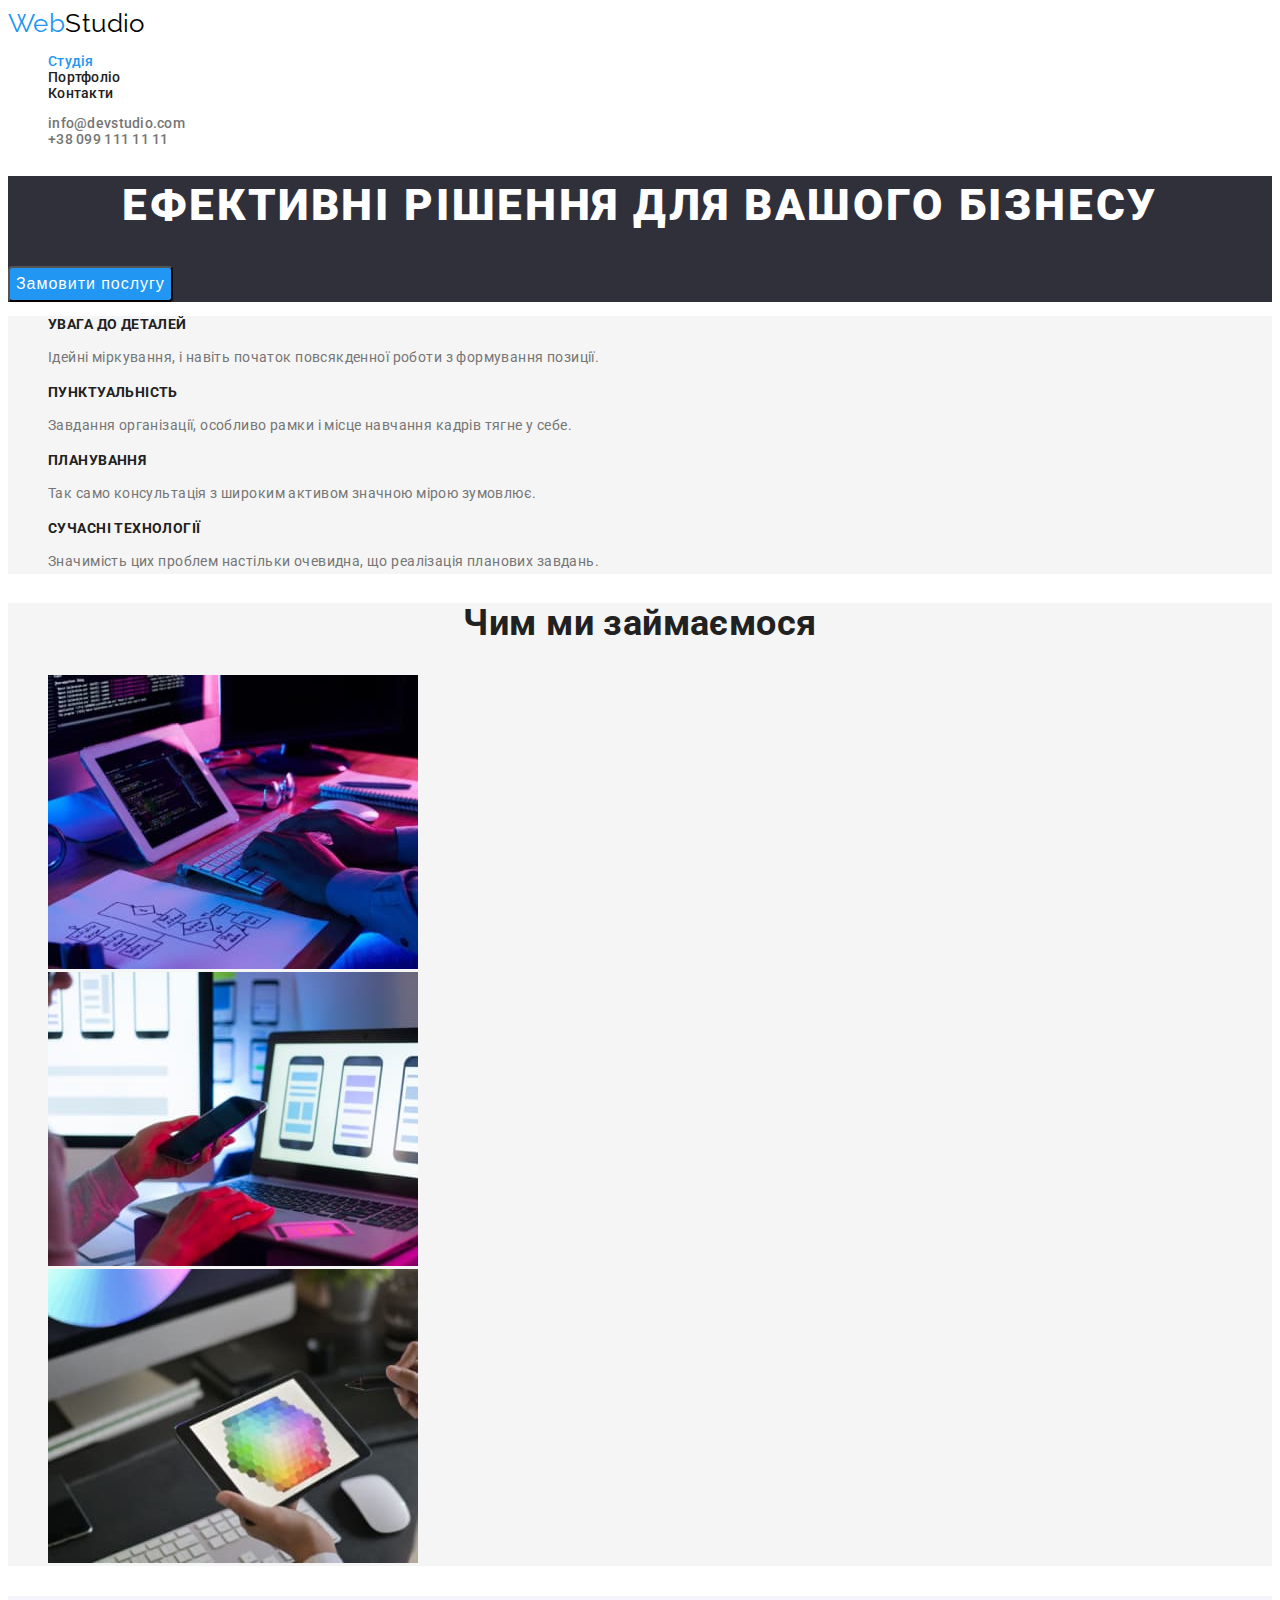
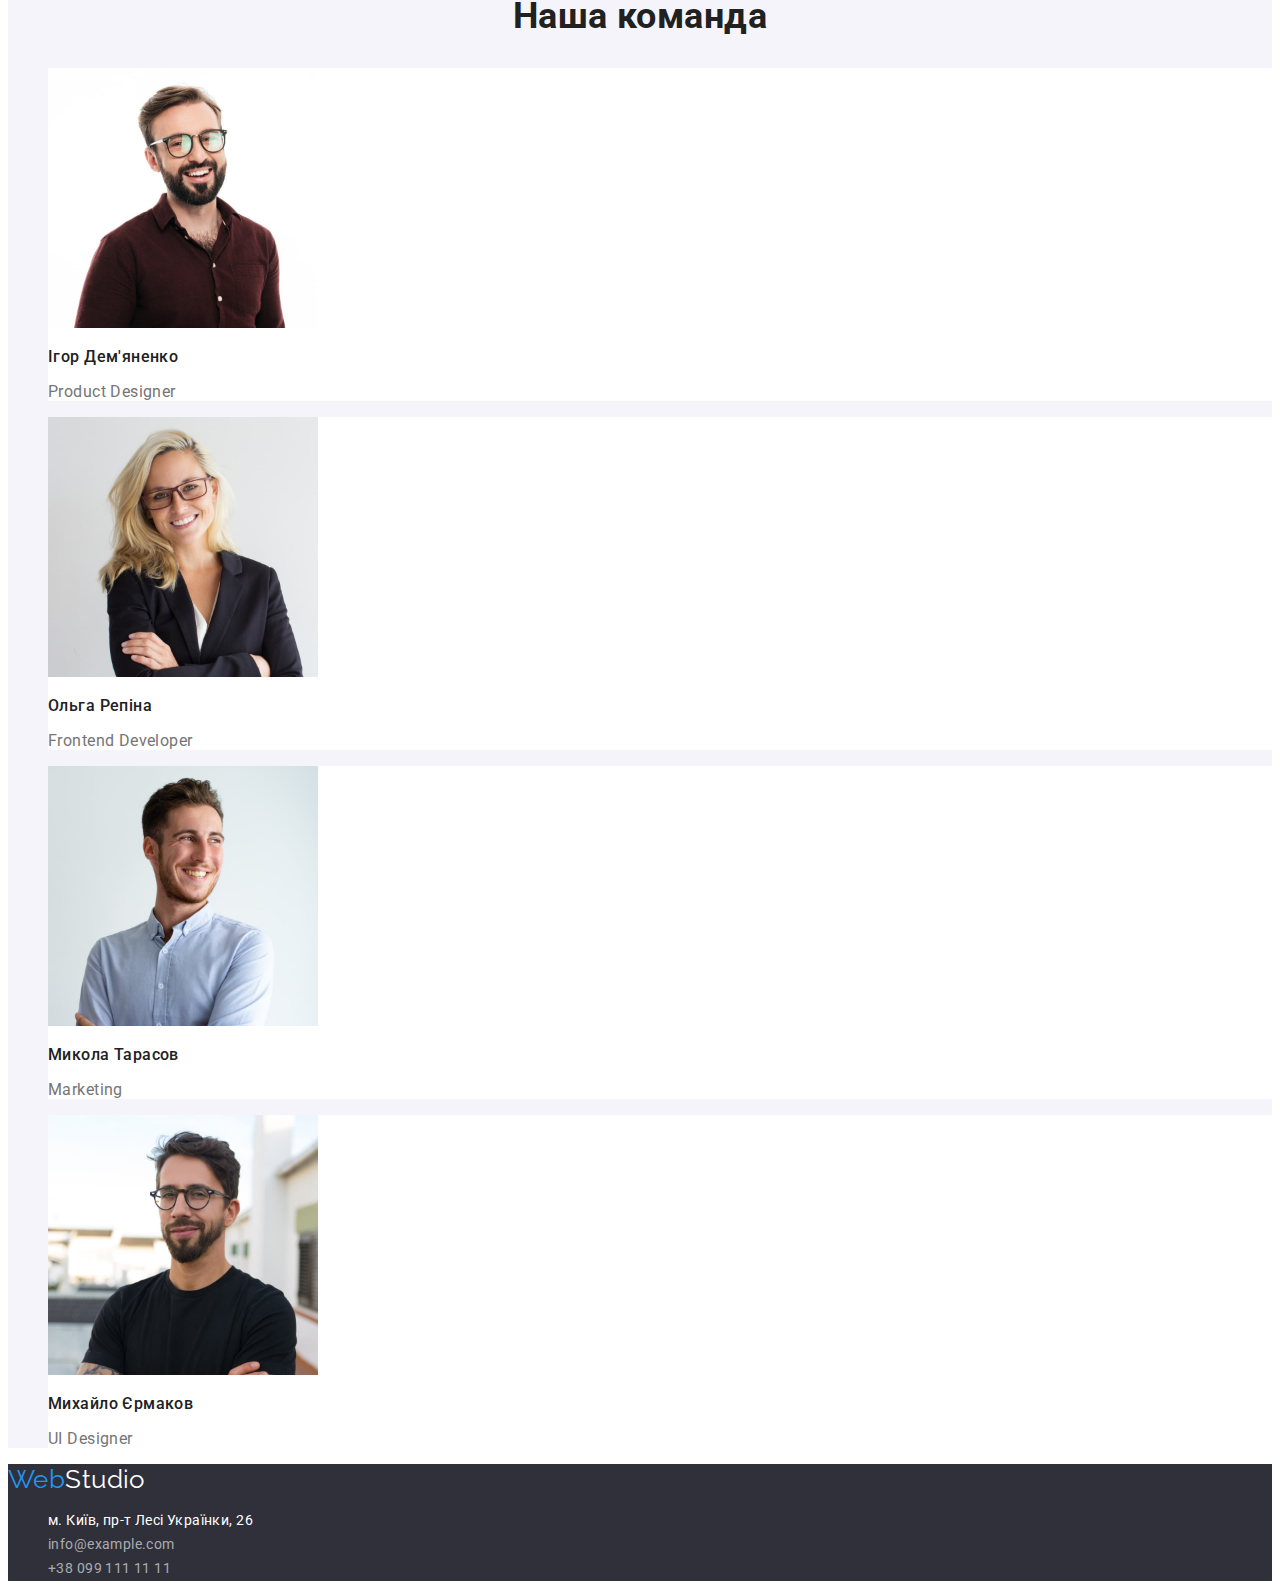
<file: index.html>
<!DOCTYPE html>
<html lang="ua">
  <head>
    <meta charset="UTF-8" />
    <meta http-equiv="X-UA-Compatible" content="IE=edge" />
    <meta name="viewport" content="width=device-width, initial-scale=1.0" />
    <title>Document</title>
    <link
      href="https://fonts.googleapis.com/css2?family=Raleway:wght@700&family=Roboto:wght@400;500;700;900&display=swap"
      rel="stylesheet"
    />
    <link rel="stylesheet" href="./css/styles.css" />
  </head>
  <body>
    <header class="page-heading">
      <nav class="menu">
        <a class="logo link" href="./index.html"><span class="logo-web">Web</span>Studio</a>
        <ul class="nav-list list">
          <li><a class="link current" href="">Студія</a></li>
          <li><a class="link" href="./portfolio.html">Портфоліо</a></li>
          <li><a class="link" href="">Контакти</a></li>
        </ul>
      </nav>
      <ul class="nav-contacts list">
        <li><a class="contacts link" href="mailto:info@devstudio.com">info@devstudio.com</a></li>
        <li><a class="contacts link" href="tel:+380961111111">+38 099 111 11 11</a></li>
      </ul>
    </header>
    <main>
      <section class="hero">
        <h1 class="hero-title">Ефективні рішення для вашого бізнесу</h1>
        <button class="hero-button" type="button">
          <span class="button-text">Замовити послугу</span>
        </button>
      </section>
      <section class="features">
        <h2 class="visually-hidden">Чому ми?</h2>
        <ul class="list pluses-list">
          <li>
            <h3 class="pluses-title">УВАГА ДО ДЕТАЛЕЙ</h3>
            <p class="pluses-text">
              Ідейні міркування, і навіть початок повсякденної роботи з формування позиції.
            </p>
          </li>
          <li>
            <h3 class="pluses-title">ПУНКТУАЛЬНІСТЬ</h3>
            <p class="pluses-text">
              Завдання організації, особливо рамки і місце навчання кадрів тягне у себе.
            </p>
          </li>
          <li>
            <h3 class="pluses-title">ПЛАНУВАННЯ</h3>
            <p class="pluses-text">
              Так само консультація з широким активом значною мірою зумовлює.
            </p>
          </li>
          <li>
            <h3 class="pluses-title">СУЧАСНІ ТЕХНОЛОГІЇ</h3>
            <p class="pluses-text">
              Значимість цих проблем настільки очевидна, що реалізація планових завдань.
            </p>
          </li>
        </ul>
      </section>
      <section class="works">
        <h2 class="section-title">Чим ми займаємося</h2>
        <ul class="list">
          <li>
            <img
              src="./images/What we do/images1.jpg"
              alt="Клавіатура та планшет на черовому фоні"
              width="370"
            />
          </li>
          <li>
            <img src="./images/What we do/images2.jpg" alt="Телефон та ноутбук" width="370" />
          </li>
          <li>
            <img
              src="./images/What we do/images3.jpg"
              alt="Планшет на фоні білої клави"
              width="370"
            />
          </li>
        </ul>
      </section>
      <section class="our-team">
        <h2 class="section-title">Наша команда</h2>
        <ul class="list team">
          <li class="team-pic">
            <img
              src="./images/OUR TEAM /avatar4.jpg"
              alt="хлопець в окулярах, в сорочці, посміхається."
              width="270"
            />
            <h3 class="team-name">Ігор Дем'яненко</h3>
            <p class="team-position">Product Designer</p>
          </li>
          <li class="team-pic">
            <img
              src="./images/OUR TEAM /avatar1.jpg"
              alt="жінка в окулярах, в чорному піджаку"
              width="270"
            />
            <h3 class="team-name">Ольга Репіна</h3>
            <p class="team-position">Frontend Developer</p>
          </li>
          <li class="team-pic">
            <img src="./images/OUR TEAM /avatar2.jpg" alt="хлопець в рубашці в білій" width="270" />
            <h3 class="team-name">Микола Тарасов</h3>
            <p class="team-position">Marketing</p>
          </li>
          <li class="team-pic">
            <img src="./images/OUR TEAM /avatar3.jpg" alt="хлопець в футболці" width="270" />
            <h3 class="team-name">Михайло Єрмаков</h3>
            <p class="team-position">UI Designer</p>
          </li>
        </ul>
      </section>
    </main>
    <footer class="page-footer">
      <a class="logo link" href=""
        ><span class="logo-web">Web</span><span class="logo-studio">Studio</span></a
      >
      <address>
        <ul class="list footer-addresses">
          <li><a class="link local-adress" href="">м. Київ, пр-т Лесі Українки, 26</a></li>
          <li>
            <a class="link footer-contacts address" href="mailto:info@example.com"
              >info@example.com</a
            >
          </li>
          <li>
            <a class="link footer-contacts address" href="tel:+380991111111">+38 099 111 11 11</a>
          </li>
        </ul>
      </address>
    </footer>
  </body>
</html>
</file>
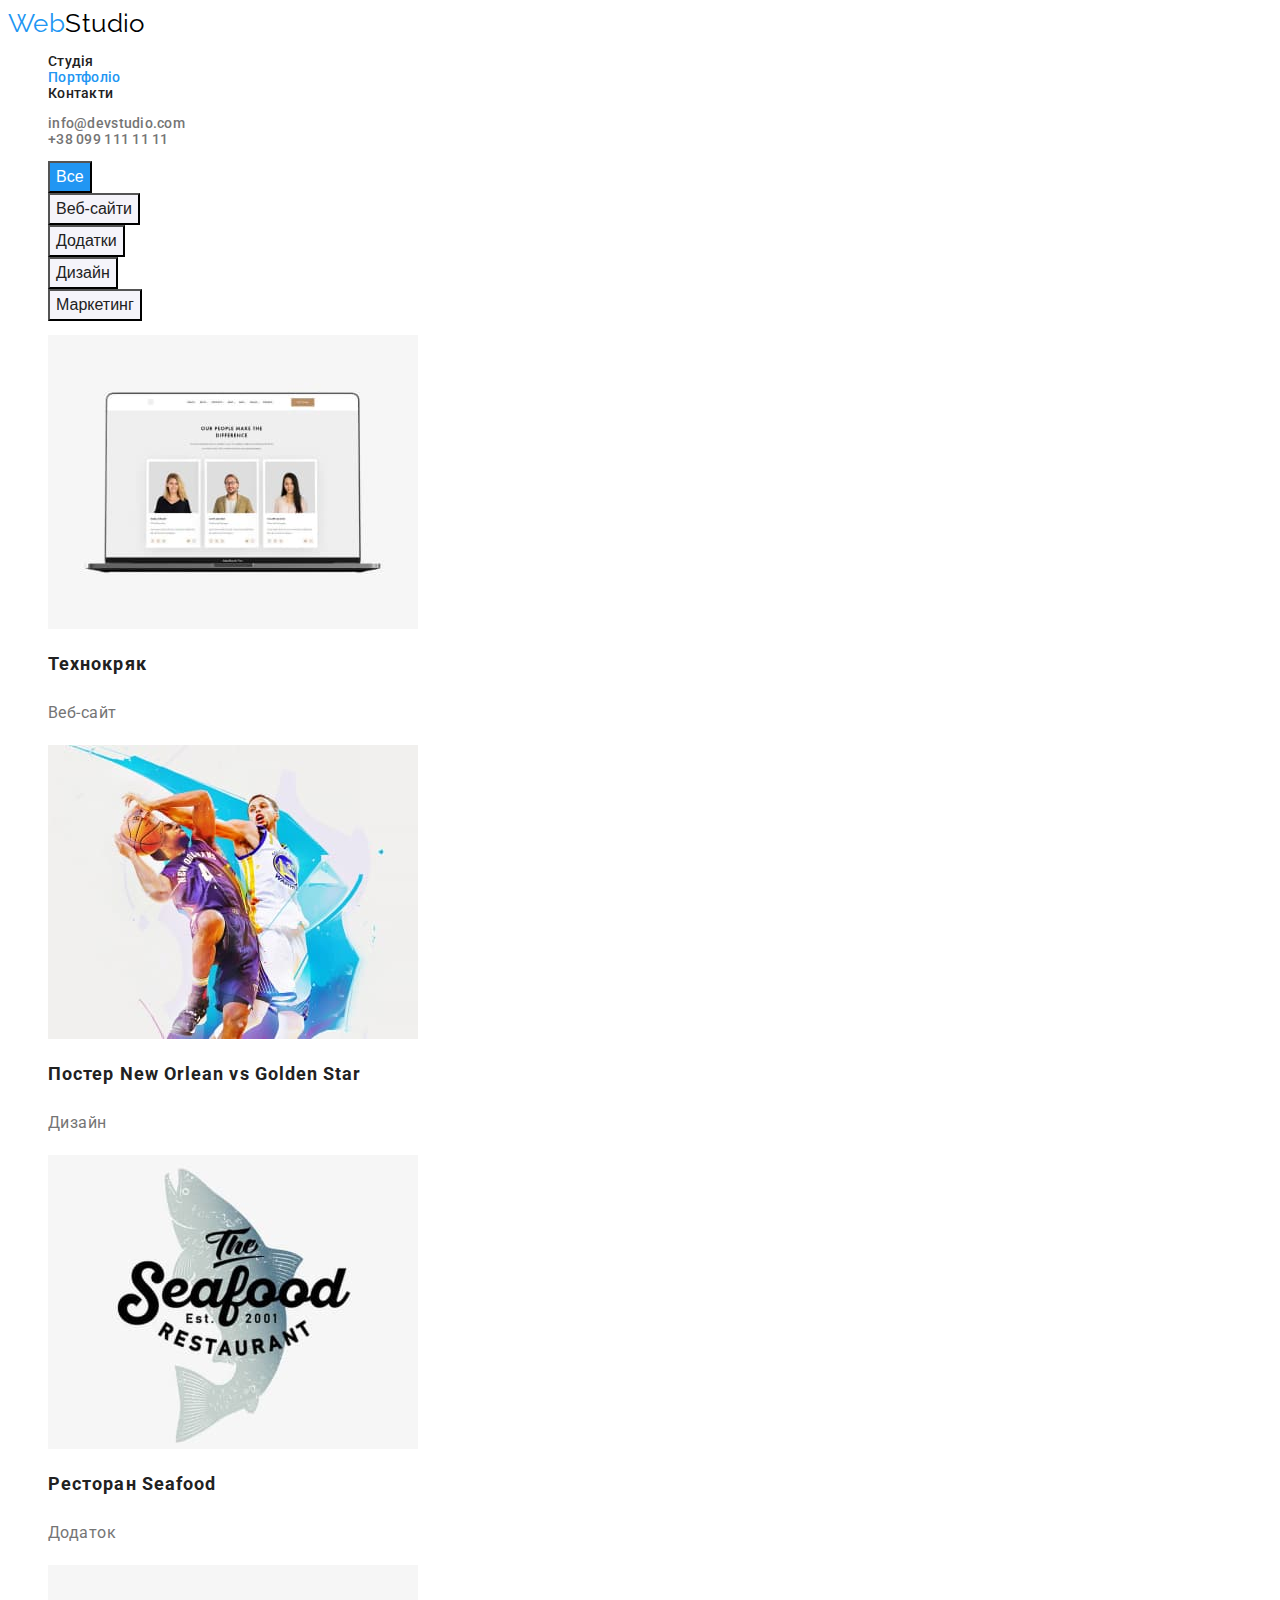
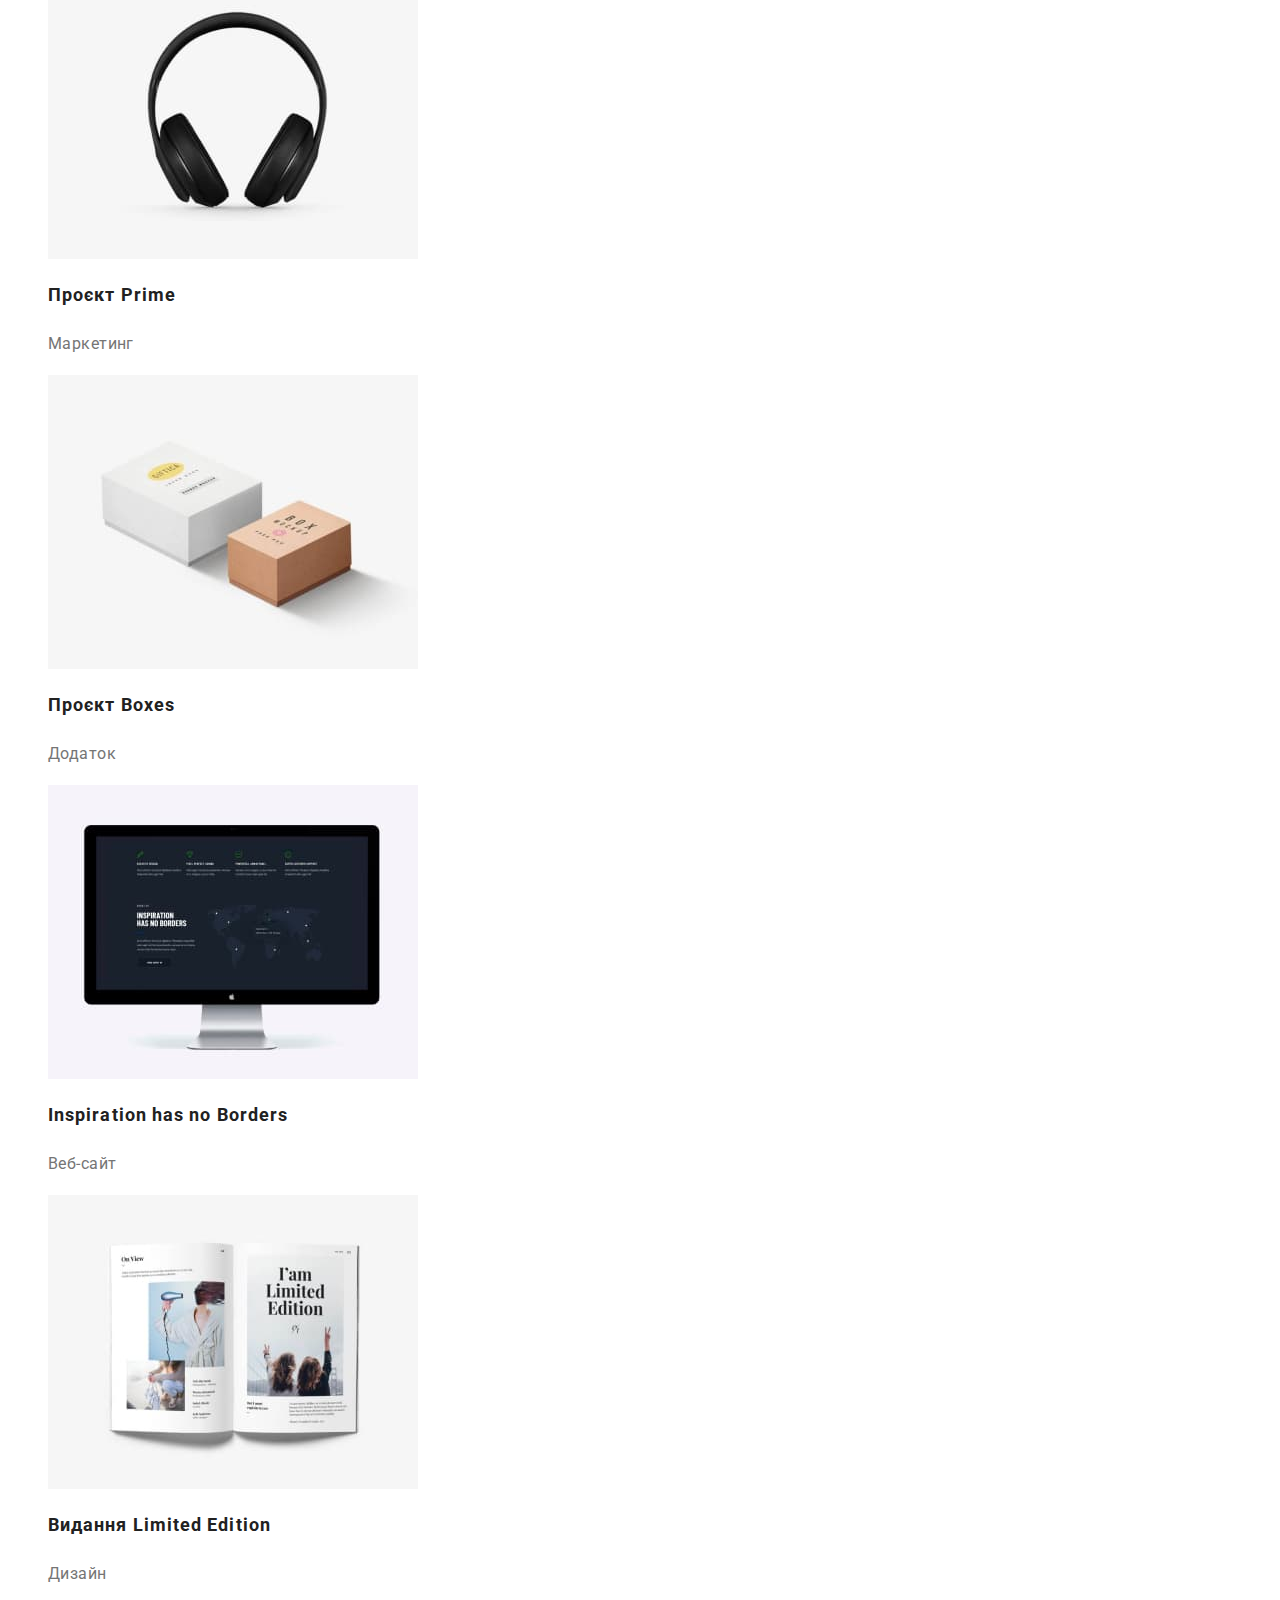
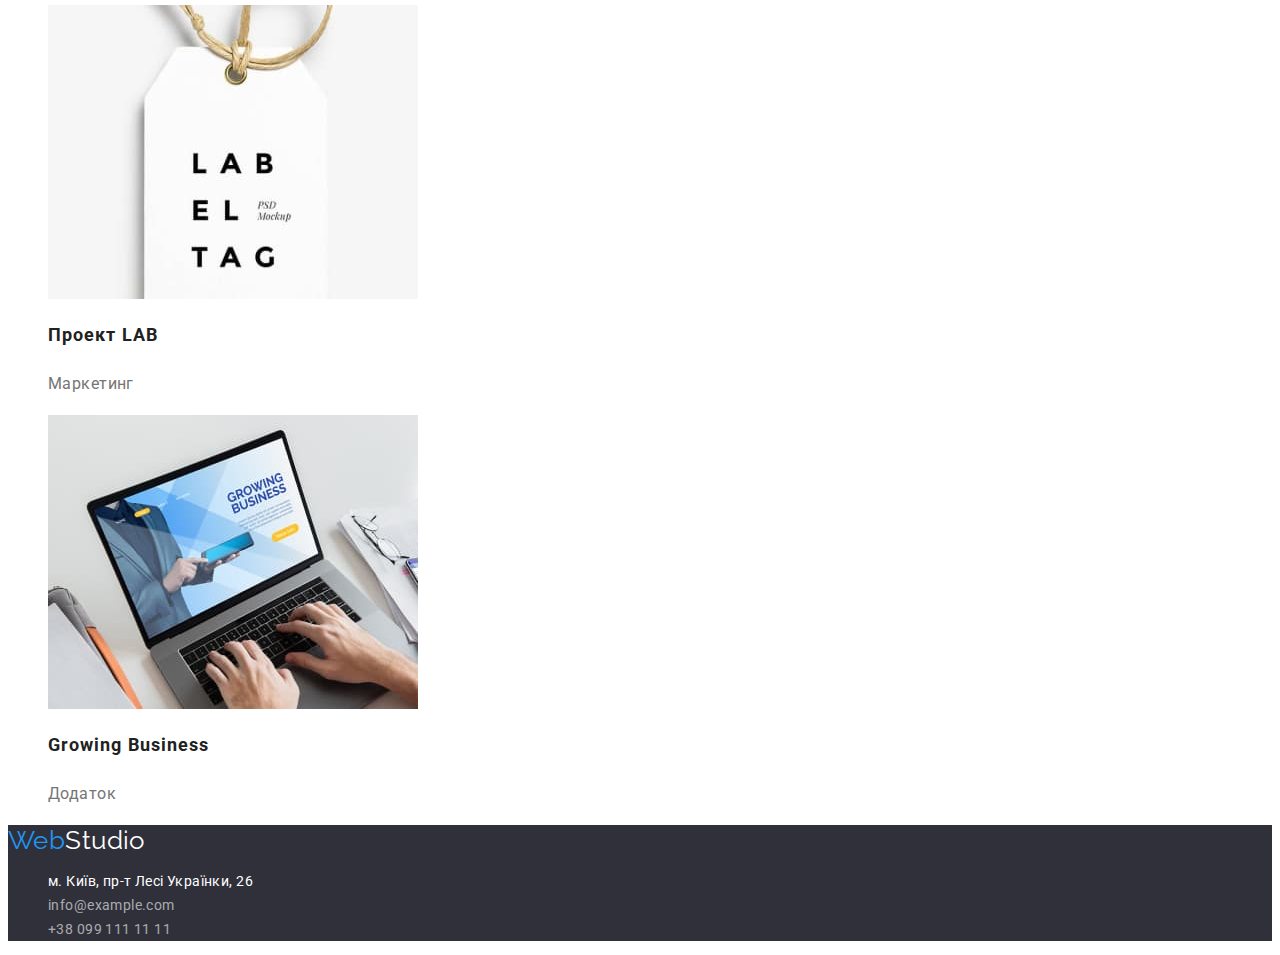
<file: portfolio.html>
<!DOCTYPE html>
<html lang="ua">
<head>
    <meta charset="UTF-8">
    <meta http-equiv="X-UA-Compatible" content="IE=edge">
    <meta name="viewport" content="width=device-width, initial-scale=1.0">
    <title>Document</title>
    <link href="https://fonts.googleapis.com/css2?family=Raleway:wght@700&family=Roboto:wght@400;500;700;900&display=swap" rel="stylesheet">
    <link rel="stylesheet" href="./css/styles.css">
</head>
<body>
  <header class="page-heading">
        <nav class="menu">
            <a class="logo link" href="./index.html"><span class="logo-web">Web</span>Studio</a>
            <ul class="nav-list list">
                <li><a class="link" href="index.html">Студія</a></li>
                <li><a class="link current" href="">Портфоліо</a></li>
                <li><a class="link" href="">Контакти</a></li>
            </ul>
        </nav>
            <ul class="nav-contacts list">
                <li><a class="contacts link" href="mailto:info@devstudio.com">info@devstudio.com</a></li>
                <li><a class="contacts link" href="tel:+380961111111">+38 099 111 11 11</a></li>
            </ul>
    </header>
    <main> 
        <section>
        <h1 class="visually-hidden">Наше портфорліо</h1>
        <ul class="list">
            <li><button class="button current" type="button">Все</button></li>
            <li><button class="button" type="button">Веб-сайти</button></li>
            <li><button class="button" type="button">Додатки</button></li>
            <li><button class="button" type="button">Дизайн</button></li>
            <li><button class="button" type="button">Маркетинг</button></li>
        </ul>
        <ul class="portfolio list">
            <li class="portfolio-list"><a class="link" href=""> <img src="./images/porfolio/img(1).jpg" alt="три человека на фото" width="370"> <h2 class="portfolio-title">Технокряк</h2> <p class="portfolio-text">Веб-сайт</p> </a></li>
            <li class="portfolio-list"><a class="link" href=""> <img src="./images/porfolio/img(2).jpg" alt="Два баскетболиста" width="370"> <h2 class="portfolio-title">Постер New Orlean vs Golden Star</h2> <p class="portfolio-text">Дизайн</p> </a></li>
            <li class="portfolio-list"><a class="link" href=""> <img src="./images/porfolio/img(3).jpg" alt="Рыба, надпись на ней The seafood" width="370"> <h2 class="portfolio-title">Ресторан Seafood</h2> <p class="portfolio-text">Додаток</p> </a></li>
            <li class="portfolio-list"><a class="link" href=""> <img src="./images/porfolio/img(4).jpg" alt="Наушник" width="370"> <h2 class="portfolio-title">Проєкт Prime</h2> <p class="portfolio-text">Маркетинг</p> </a></li>
            <li class="portfolio-list"><a class="link" href=""> <img src="./images/porfolio/img(5).jpg" alt="Две коробочки на фоне" width="370"> <h2 class="portfolio-title">Проєкт Boxes</h2> <p class="portfolio-text">Додаток</p> </a></li>
            <li class="portfolio-list"><a class="link" href=""> <img src="./images/porfolio/img(6).jpg" alt="Монитор" width="370"> <h2 class="portfolio-title">Inspiration has no Borders</h2> <p class="portfolio-text">Веб-сайт</p> </a></li>
            <li class="portfolio-list"><a class="link" href=""> <img src="./images/porfolio/img(7).jpg" alt="Журнал. i'm limited edition" width="370"> <h2 class="portfolio-title">Видання Limited Edition</h2> <p class="portfolio-text">Дизайн</p> </a></li>
            <li class="portfolio-list"><a class="link" href=""> <img src="./images/porfolio/img(8).jpg" alt="LAB EL TAG" width="370"> <h2 class="portfolio-title">Проект LAB</h2> <p class="portfolio-text">Маркетинг</p> </a></li>
            <li class="portfolio-list"><a class="link" href=""> <img src="./images/porfolio/img(9).jpg" alt="Печатает на ноутбуке" width="370"> <h2 class="portfolio-title">Growing Business</h2> <p class="portfolio-text">Додаток</p> </a></li>
        </ul>
        </section>
    </main>
      <footer class="page-footer">
        <a class="logo link" href=""><span class="logo-web">Web</span><span class="logo-studio">Studio</span></a>
        <address>
            <ul class="list footer-addresses">
                <li><a class="link local-adress" href="">м. Київ, пр-т Лесі Українки, 26</a></li>
                <li><a class="link footer-contacts address" href="mailto:info@example.com">info@example.com</a></li>
                <li><a class="link footer-contacts address" href="tel:+380991111111">+38 099 111 11 11</a></li>
            </ul>
        </address>
    </footer>
</body>
</html>
</file>
<file: css/styles.css>
:root{
    --white-color:#FFFFFF;
    --primary-background-color:#F5F5F5;
    --hero-footer-background-color:#2F303A;
    --button-color:#F5F4FA;
    --blue-color:#2196F3;
    --primary-text-color:#212121;
    --secondary-text-color:#757575;
    --footer-contacts-color:rgba(255, 255, 255, 0.6);
    --logo-color:#000000;
}
body{
     font-family: Roboto, sans-serif;
     font-size: 14px;

     letter-spacing: 0.03em;

    color: var(--primary-text-color)
}
.list{
    list-style: none;
}
.link{
    text-decoration: none;
}
.section-title{
    font-size: 36px;
    line-height: 1.166;
    text-align: center;

}
/* HOWER FOCUS */
.nav-list .link:hover,
.nav-list .link:focus,
.footer-addresses .address:hover,
.footer-addresses .address:focus,
.nav-contacts .contacts:hover,
.nav-contacts .contacts:focus,
.list .button:hover,
.list .button:focus{
    color: var(--blue-color);
}
/* INDEX HTML HEADER*/
.page-heading{
    background-color: var(--white-color);
}
.logo{
    font-family: 'Raleway';
    font-size: 26px;
    line-height: 1.192;

    color: var(--logo-color);

}
.logo-web{
    color: var(--blue-color)
}
.logo-studio{
    color: var(--white-color);
}
.nav-list .link{
    
    font-weight: 500;
    line-height: 1.142;
    letter-spacing: 0.02em;

    color: var(--primary-text-color);
}
.nav-list .link.current{
    color:var(--blue-color);
}

.contacts{
    font-weight: 500;
    line-height: 1.142;
    letter-spacing: 0.02em;

    color: var(--secondary-text-color);
}
/*HERO*/
.hero{
    background-color: var(--hero-footer-background-color);
}
.hero-title{
 
    font-weight: 900;
    font-size: 44px;
    line-height: 1.36;


    text-align: center;
    letter-spacing: 0.06em;
    text-transform: uppercase;

    color: var(--white-color);
}
.hero-button{
    background: var(--blue-color);
    border-radius: 4px;
}
.button-text{
   
    font-size: 16px;
    line-height: 1.88;


    letter-spacing: 0.06em;

    color: var(--white-color);
}
/* FEATURES AND WORKS */
.features,
.works{
    background-color: var(--primary-background-color);

}
.visually-hidden { 
  position: absolute; 
  width: 1px; 
  height: 1px; 
  margin: -1px; 
  border: 0; 
  padding: 0; 
  white-space: nowrap; 
  clip-path: inset(100%); 
  clip: rect(0 0 0 0); 
  overflow: hidden; 
}
.pluses-title{
    font-size: 14px;
    line-height: 1.142;
    text-transform: uppercase;
}
.pluses-text{
    line-height: 1.71;

    color: var(--secondary-text-color);
}
/*our team*/
.our-team{
    background-color: var(--button-color);
}
.team-pic{
    background-color: var(--white-color);
}
.team-name{
    
    font-weight: 500;
    font-size: 16px;
    line-height: 1.187;
}
.team-position{
   
    
    font-size: 16px;
    line-height: 1.187;


    color: var(--secondary-text-color);
}

/* footer */
.address{
    font-style: normal;
}
.page-footer{
    background-color: var(--hero-footer-background-color);
}
.local-adress{
    font-style: normal;
    line-height: 1.71;
   

    

    color: var(--white-color);
}
.footer-contacts{
    line-height: 1.71;



    color: var(--footer-contacts-color);
}

/* main portfolio HTML*/
.button{
    background-color: var(--button-color);
    color: var(--primary-text-color);


    font-weight: 500;
    font-size: 16px;
    line-height: 1.62;


    text-align: center;
    

    
    cursor: pointer;
}
.button.current{
    background-color: var(--blue-color);
    color: var(--white-color);
}
.portfolio-list{
    background-color:var(--white-color);
}
.portfolio-title{
    font-size: 18px;
    line-height: 2;
    

    letter-spacing: 0.06em;

    color: var(--primary-text-color);
    }
.portfolio-text{
    font-size: 16px;
    line-height: 1.88;


    color: var(--secondary-text-color);
}
</file>
